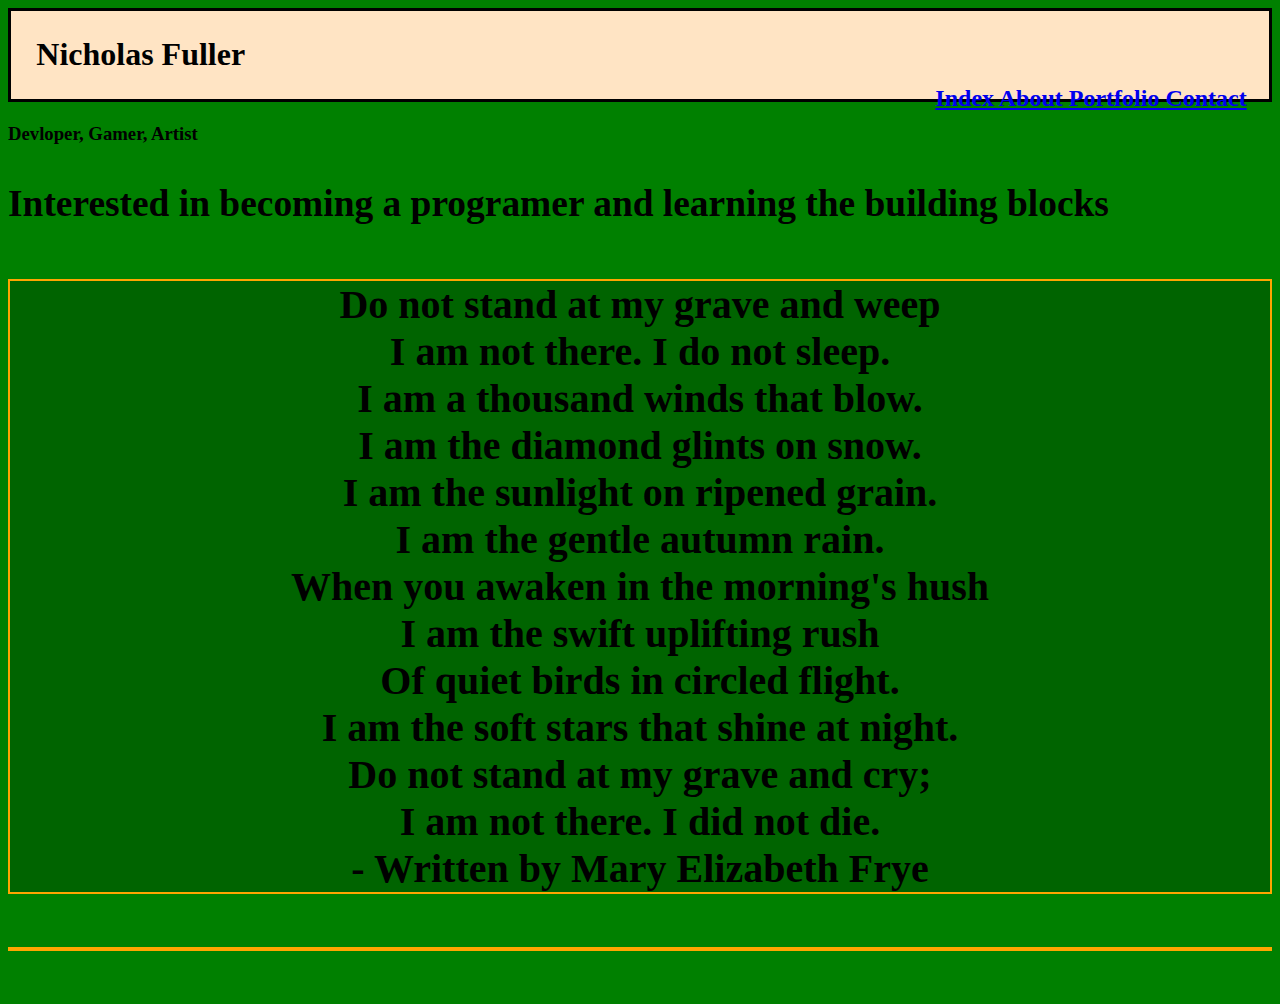
<file: index.html>
<html>
  <head>
    <script src="javascript.js"></script>
    <link rel="stylesheet" type="text/css" href="style.css" />
    <title>Index</title>

    <h1>
      Nicholas Fuller
        <h2><a href="index.html"> Index </a>
        <a href="about.html"> About </a>
        <a href="portfolio.html"> Portfolio </a>
        <a href="Contact.html"> Contact </a>
        </h2>
    </h1>
  </head>

  <body>
    <h3>Devloper, Gamer, Artist
    <p>Interested in becoming a programer and learning the building blocks</p>
    <h4>Do not stand at my grave and weep<br>
      I am not there. I do not sleep.<br>
      I am a thousand winds that blow.<br>
      I am the diamond glints on snow.<br>
      I am the sunlight on ripened grain.<br>
      I am the gentle autumn rain.<br>
      When you awaken in the morning's hush<br>
      I am the swift uplifting rush<br>
      Of quiet birds in circled flight.<br>
      I am the soft stars that shine at night.<br>
      Do not stand at my grave and cry;<br>
      I am not there. I did not die.<br> - Written by Mary Elizabeth Frye <h4>
      </h3>
      
  </body>
</html>
</file>
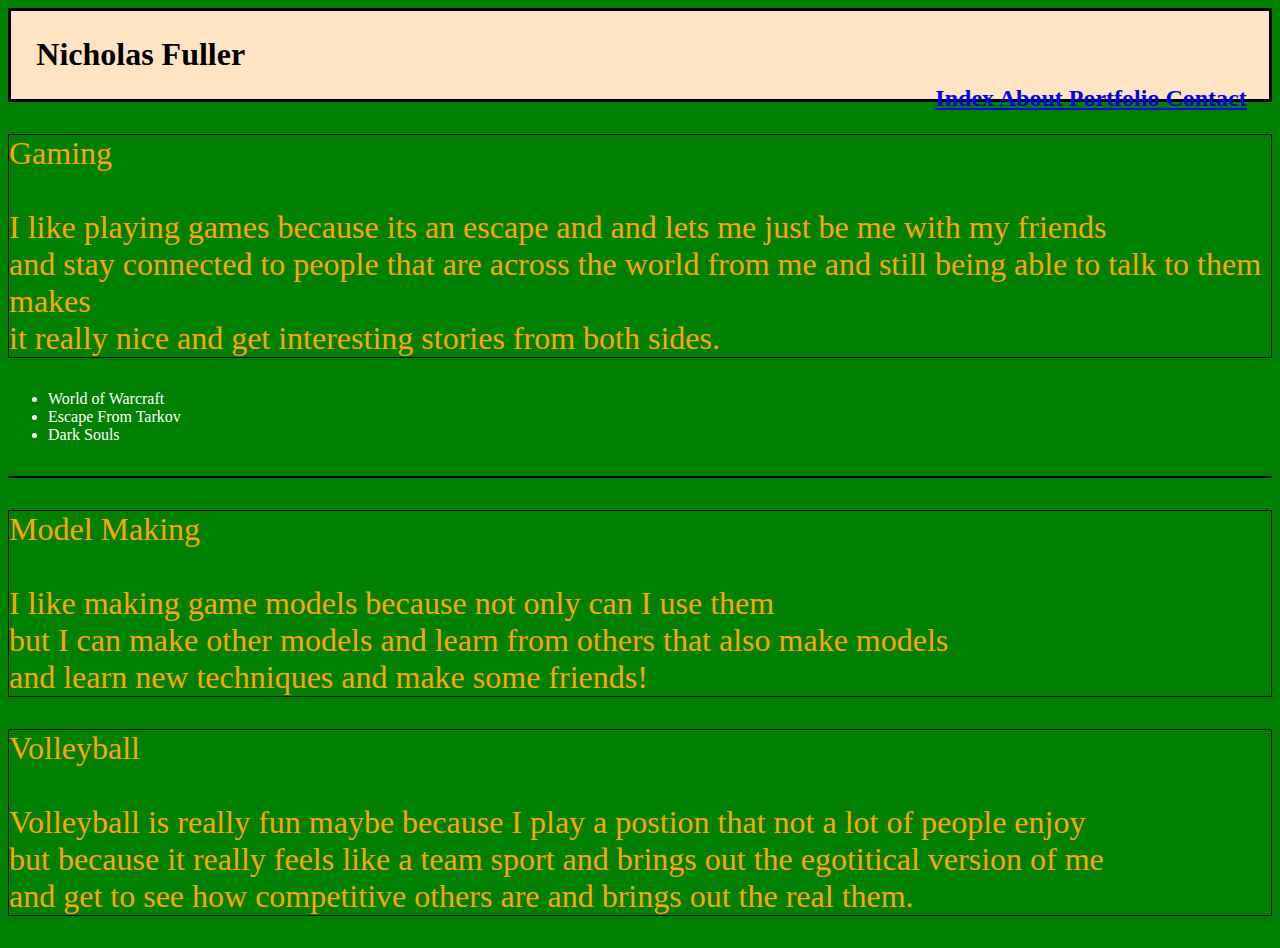
<file: about.html>
<html>
  <head>
    <style type = text/css>

      p {border: 1px solid black;
        color: orange;
      }

      ul{
        color: white;
      }
    
      </style>
    <link rel="stylesheet" type="text/css" href="style.css" />
    <title>About Nicholas Fuller</title>
    <h1>
      Nicholas Fuller
      <h2>
        <a href="index.html"> Index </a>
        <a href="about.html"> About </a>
        <a href="portfolio.html"> Portfolio </a>
        <a href="Contact.html"> Contact </a>
      </h2>
    </h1>
  </head>

  <body>
    
    <p>
      Gaming<br><br>
      I like playing games because its an escape and and lets me just be me with my friends<br>and stay connected to people that are across the world from me and still being able to talk
      to them makes<br> it really nice and get interesting stories from both sides.  
      <ul>
        <li>World of Warcraft</li>
        <li>Escape From Tarkov</li>
        <li>Dark Souls</li>
      </ul>
    </p>
    <p>
      Model Making<br><br>
      I like making game models because not only can I use them<br>
      but I can make other models and learn from others that also make models<br>
      and learn new techniques and make some friends!
    </p>
    <p>
      Volleyball<br><br>
      Volleyball is really fun maybe because I play a postion that not a lot of people enjoy<br>
      but because it really feels like a team sport and brings out the egotitical version of me <br>
      and get to see how competitive others are and brings out the real them.
    </p>

  </body>
</html>
</file>
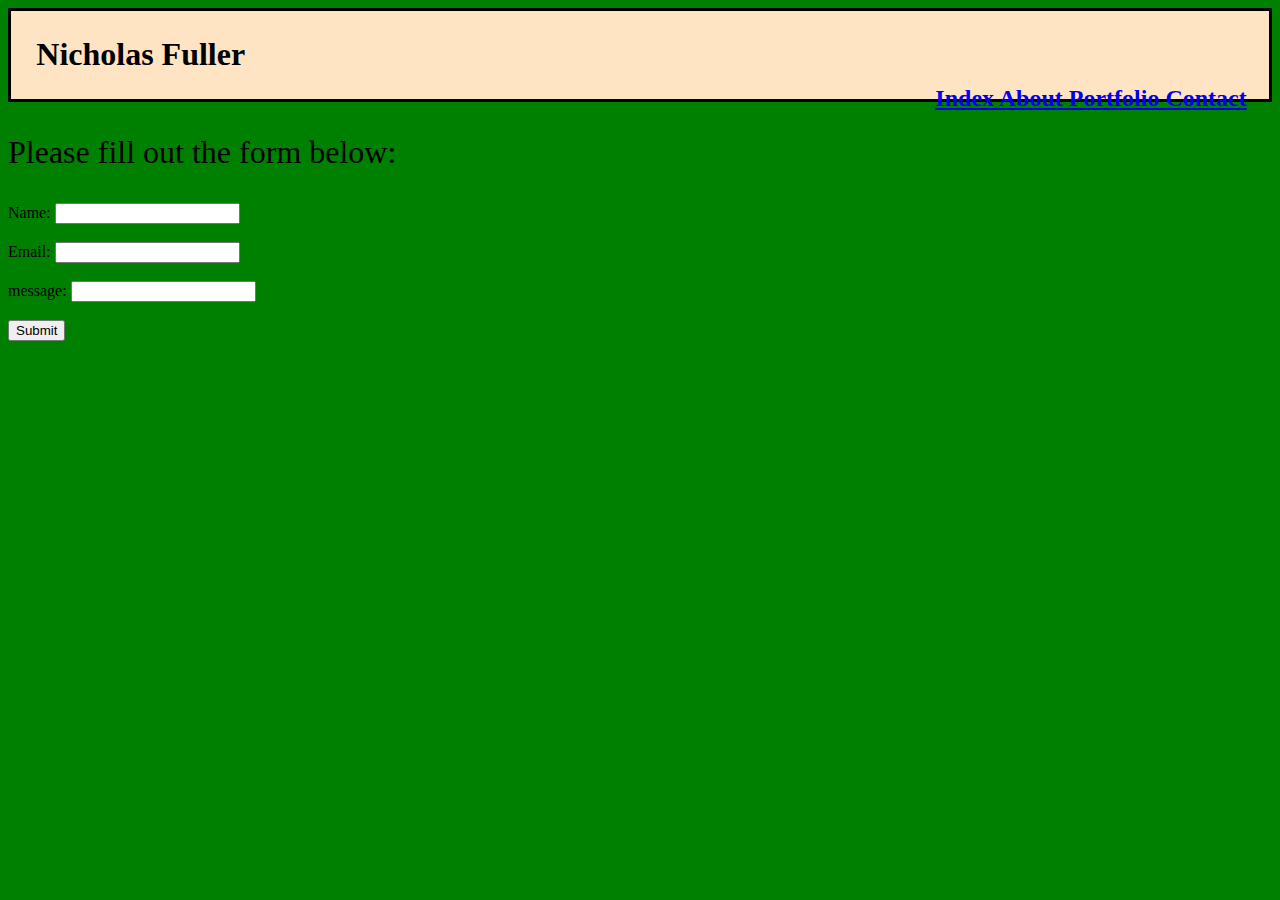
<file: Contact.html>
<html>

  <head>
    <script src="javascript2.js"></script>
    <link rel="stylesheet" type="text/css" href="style.css" />
   <title>Contact</title>
   <h1>
    Nicholas Fuller
    <h2>
      <a href="index.html"> Index </a>
      <a href="about.html"> About </a>
      <a href="portfolio.html"> Portfolio </a>
      <a href="Contact.html"> Contact </a>
    </h2>
  </h1>
  </head>

  <p>Please fill out the form below:</p>
  <form action="javascript2.js">
    <label for="Name">Name: </label>
    <input type="text" id="fname" name="fname"><br><br>
    <label for="email">Email: </label>
    <input type="email" id="Email" name="Email"><br><br>
    <label for="message">message: </label>
    <input type="text" id="message" name="message"><br><br>
    <input type="submit" value="Submit">
  </form>
  
  <body>

  </body>

</html>
</file>
<file: style.css>
h2 {
    float: right;
    padding-top: -5%;
    padding-left: 0%;
    padding-right: 2%;
    padding-bottom: 2%;
    margin-top: -3%;
  }
  h1 {
    background-color: bisque;
    background-clip: padding-box, content-box;
    padding: 2%;
    border: 3px solid black;
  }

  p {
    font-size: 200%;
  }

  body {
    background-color: green;
  }

  h4 {
    font-size: 250%;
    text-align: center;
    border: 2px solid orange;
    background-color: darkgreen;
  }
</file>
